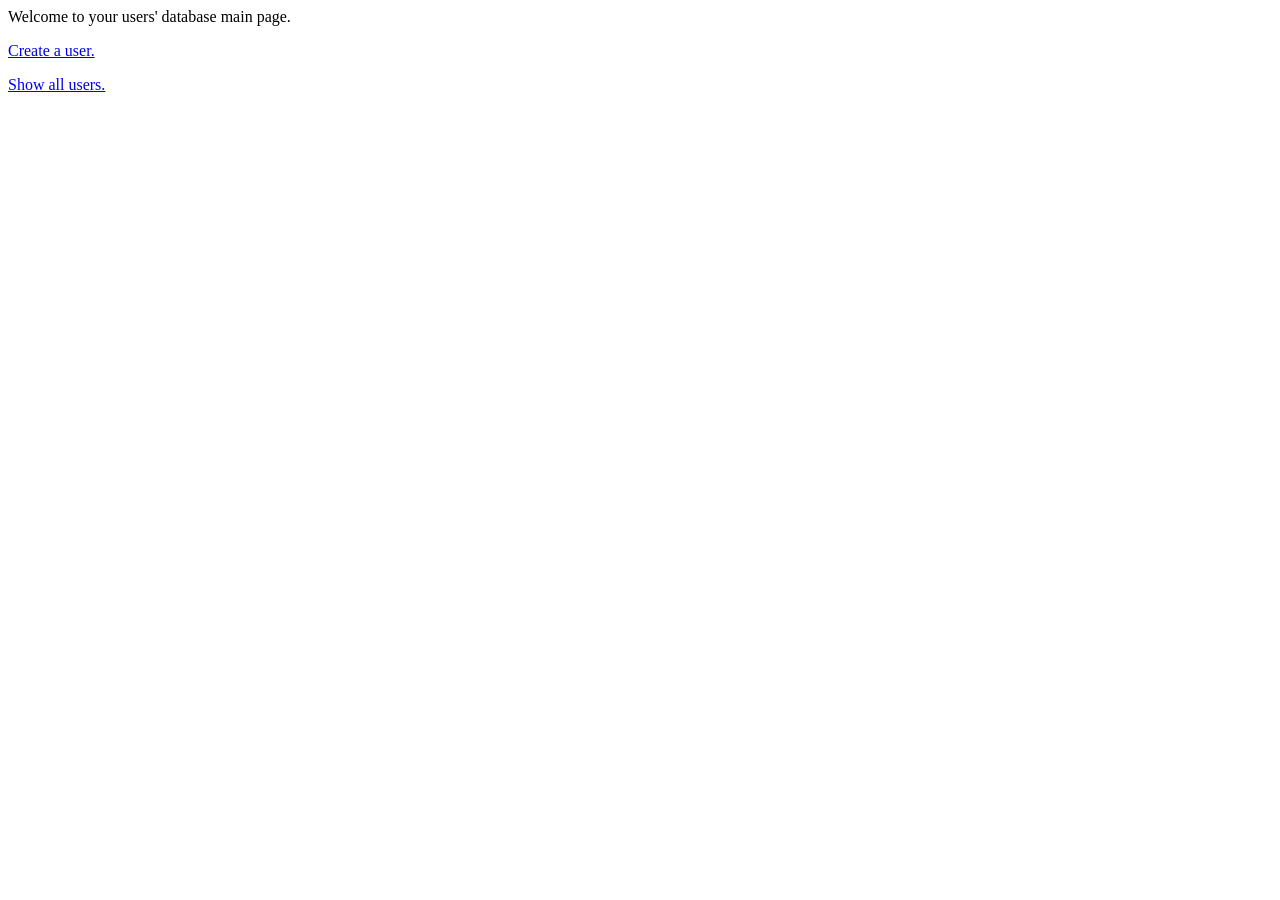
<file: src/main/resources/templates/index.html>
<html>
<head>
    <title>Index</title>
</head>
<body>
<p>Welcome to your users' database main page.</p>
<p><a href="/users/create">Create a user.</a></p>
<p><a href="/users">Show all users.</a></p>
</body>
</html>
</file>
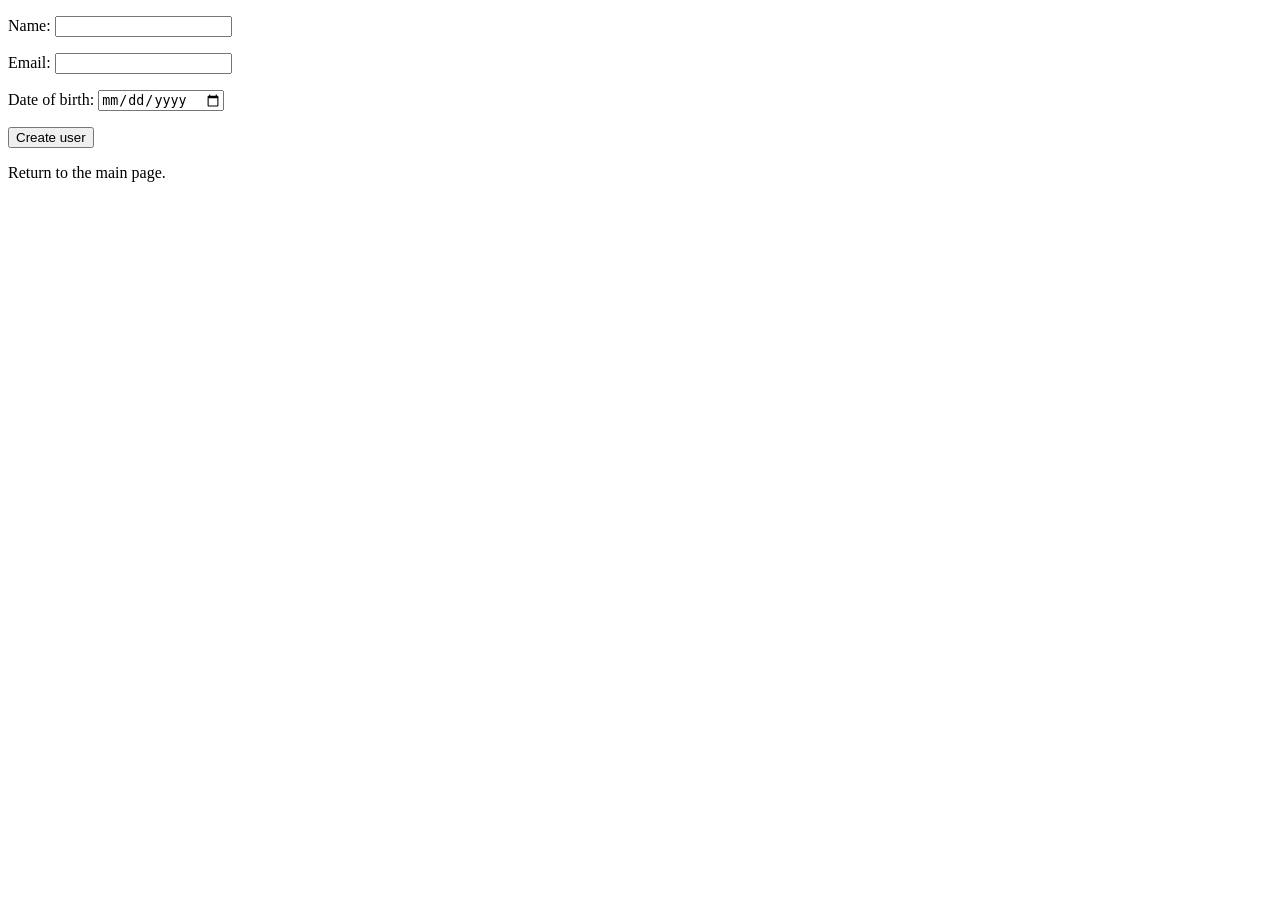
<file: src/main/resources/templates/create.html>
<!DOCTYPE html>
<html xmlns="http://www.w3.org/1999/xhtml"
        xmlns:th="http://www.thymeleaf.org">
<head>
    <title>Create user</title>
</head>
<body>
<form th:method="POST" th:action="@{/users/create}" th:object="${user}">

    <p>Name:
        <input type="text" th:field="*{name}" required>
    </p>

    <p>Email:
        <input type="email" th:field="*{email}" required>
    </p>

    <p>Date of birth:
        <input type="date" th:field="*{dateOfBirth}">
    </p>

    <p>
        <input type="submit" value="Create user">
    </p>
</form>
<p><a th:href="@{/}">Return to the main page.</a></p>
</body>
</html>
</file>
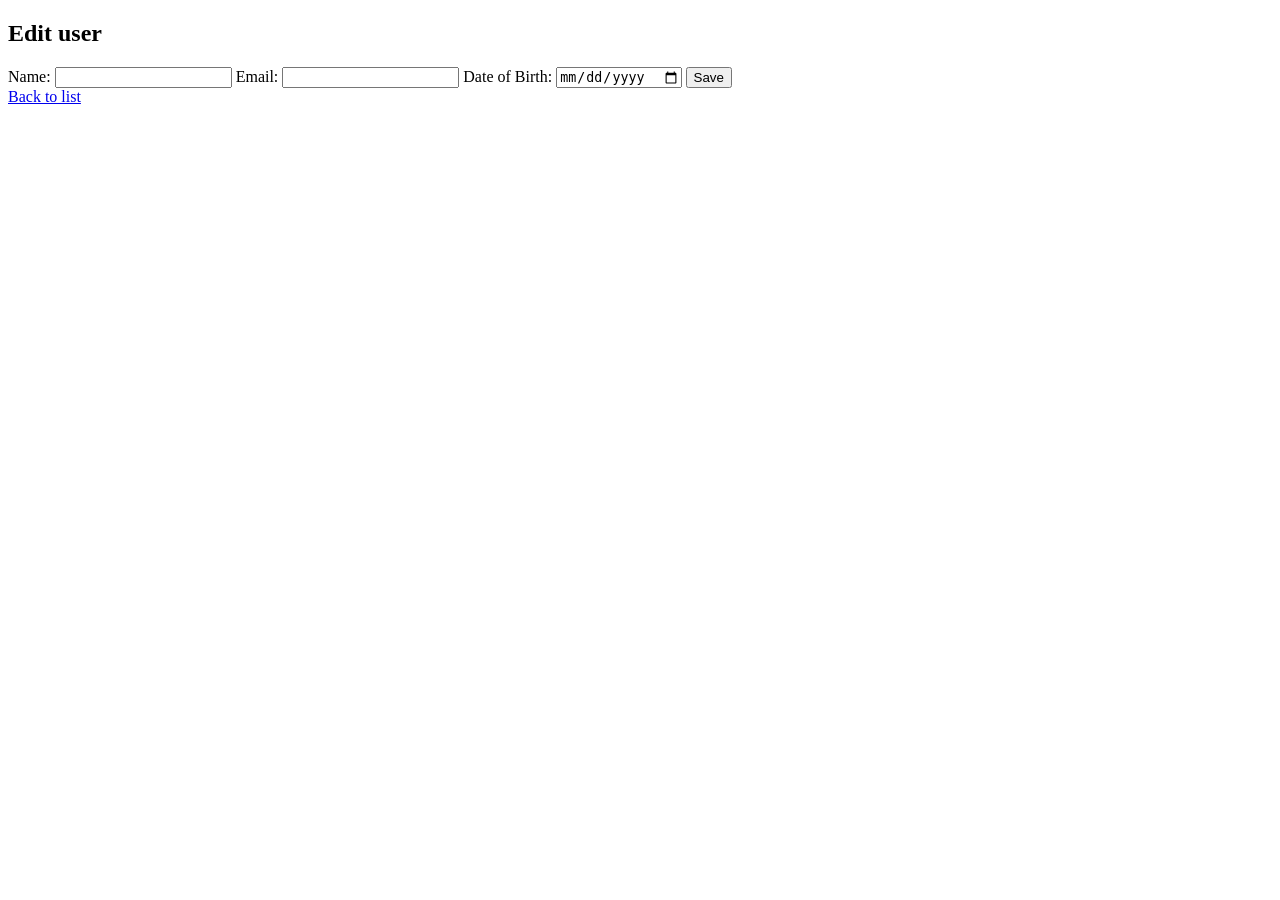
<file: src/main/resources/templates/edit.html>
<!DOCTYPE html>
<html lang="en" xmlns:th="https://www.thymeleaf.org/">
<head>
    <title>Edit user</title>
</head>
<body>

<div class="container">
    <h2>Edit user</h2>

    <form th:action="@{/users/edit/{id}(id=${user.id})}" th:object="${user}" method="post">
        <input type="hidden" th:field="*{id}">

        <label>Name:</label>
        <input type="text" th:field="*{name}" required>

        <label>Email:</label>
        <input type="email" th:field="*{email}" required>

        <label>Date of Birth:</label>
        <input type="date" th:field="*{dateOfBirth}" required>

        <button type="submit">Save</button>
    </form>

    <a href="/users">Back to list</a>

</div>

</body>
</html>
</file>
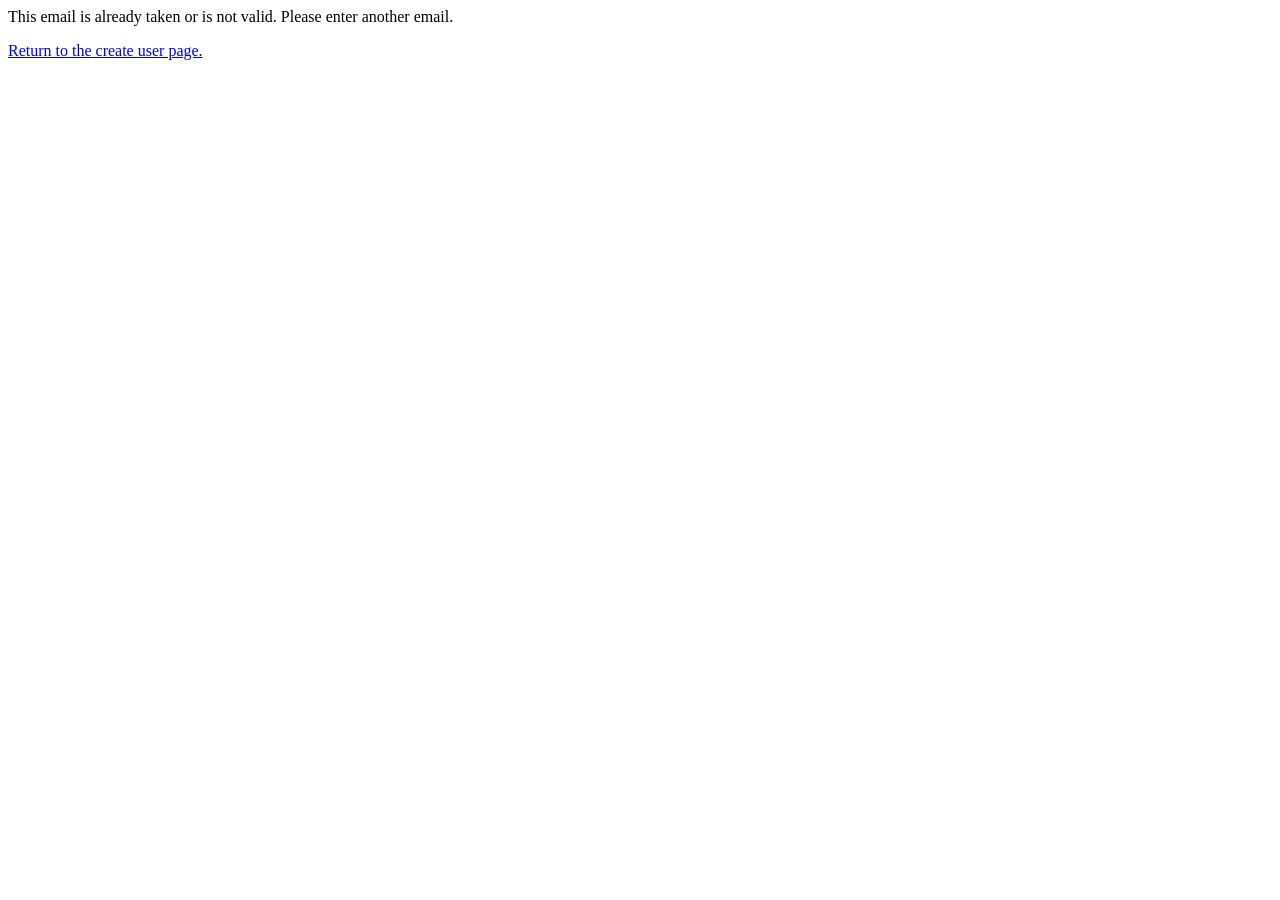
<file: src/main/resources/templates/email-error.html>
<html>
<head>
    <title>Title</title>
</head>
<body>
<p>This email is already taken or is not valid. Please enter another email.</p>
<p><a href="/users/create">Return to the create user page.</a></p>
</body>
</html>
</file>
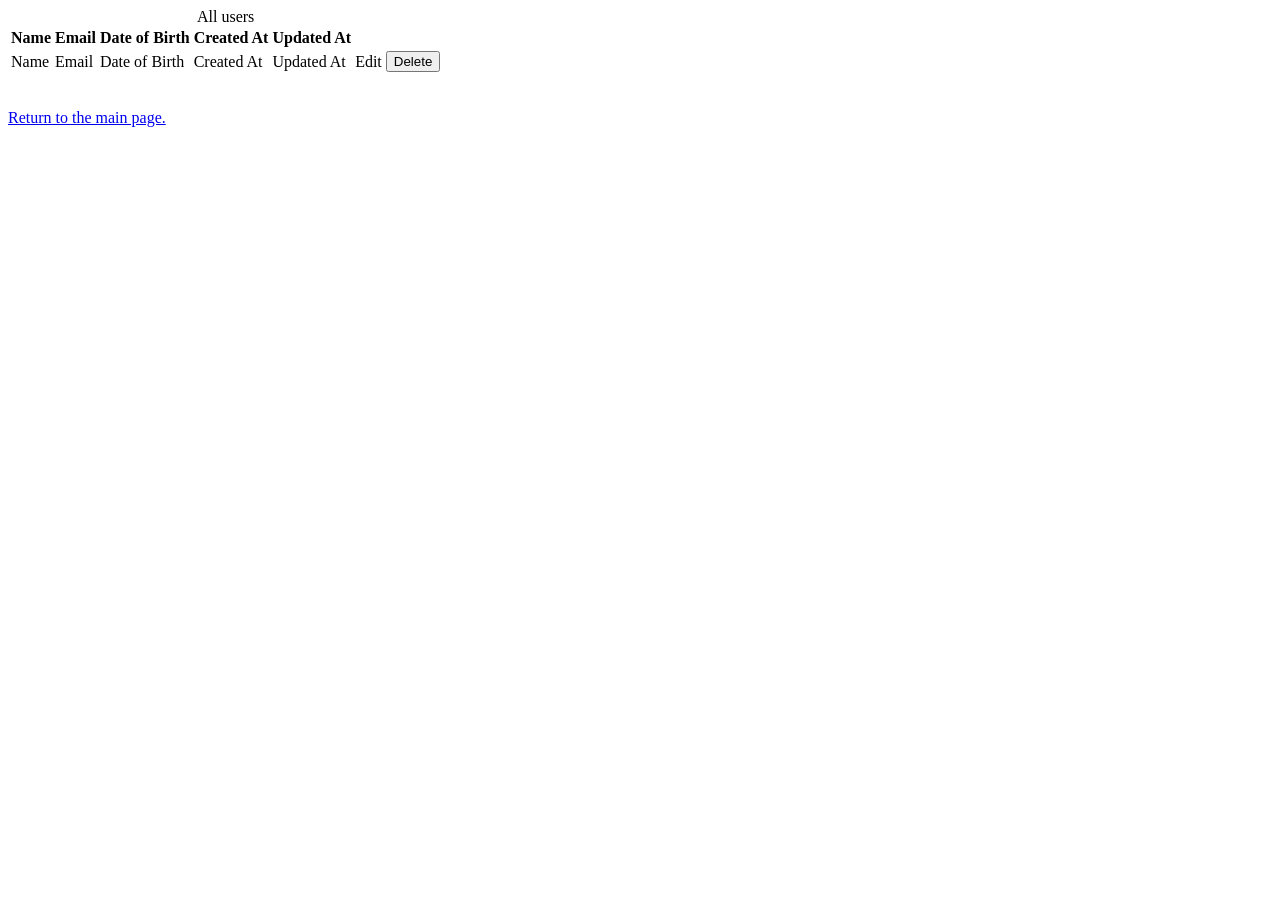
<file: src/main/resources/templates/users.html>
<!DOCTYPE html>
<html xmlns="http://www.w3.org/1999/xhtml"
        xmlns:th="http://www.thymeleaf.org">
<link rel="stylesheet" th:href="@{/style.css}">
<head>
    <title>All users</title>
</head>
<body>
<table>
    <caption>All users</caption>
    <thead>
    <tr>
        <th>Name</th>
        <th>Email</th>
        <th>Date of Birth</th>
        <th>Created At</th>
        <th>Updated At</th>
    </tr>
    </thead>
    <tbody>
    <tr th:each="user : ${usersList}">
        <td th:text="${user.name}">Name</td>
        <td th:text="${user.email}">Email</td>
        <td th:text="${user.dateOfBirth}">Date of Birth</td>
        <td th:text="${user.createdAt}">Created At</td>
        <td th:text="${user.updatedAt}">Updated At</td>
        <td>
            <a th:href="@{/users/edit/{id}(id=${user.id})}" class="button-link">Edit</a>
        </td>
        <td>
            <form th:action="@{/users/delete}" method="post">
                <input type="hidden" name="id" th:value="${user.id}" />
                <button type="submit">Delete</button>
            </form>
        </td>
    </tr>
    </tbody>
</table>
<br>
<p><a href="/">Return to the main page.</a></p>
</body>
</html>
</file>
